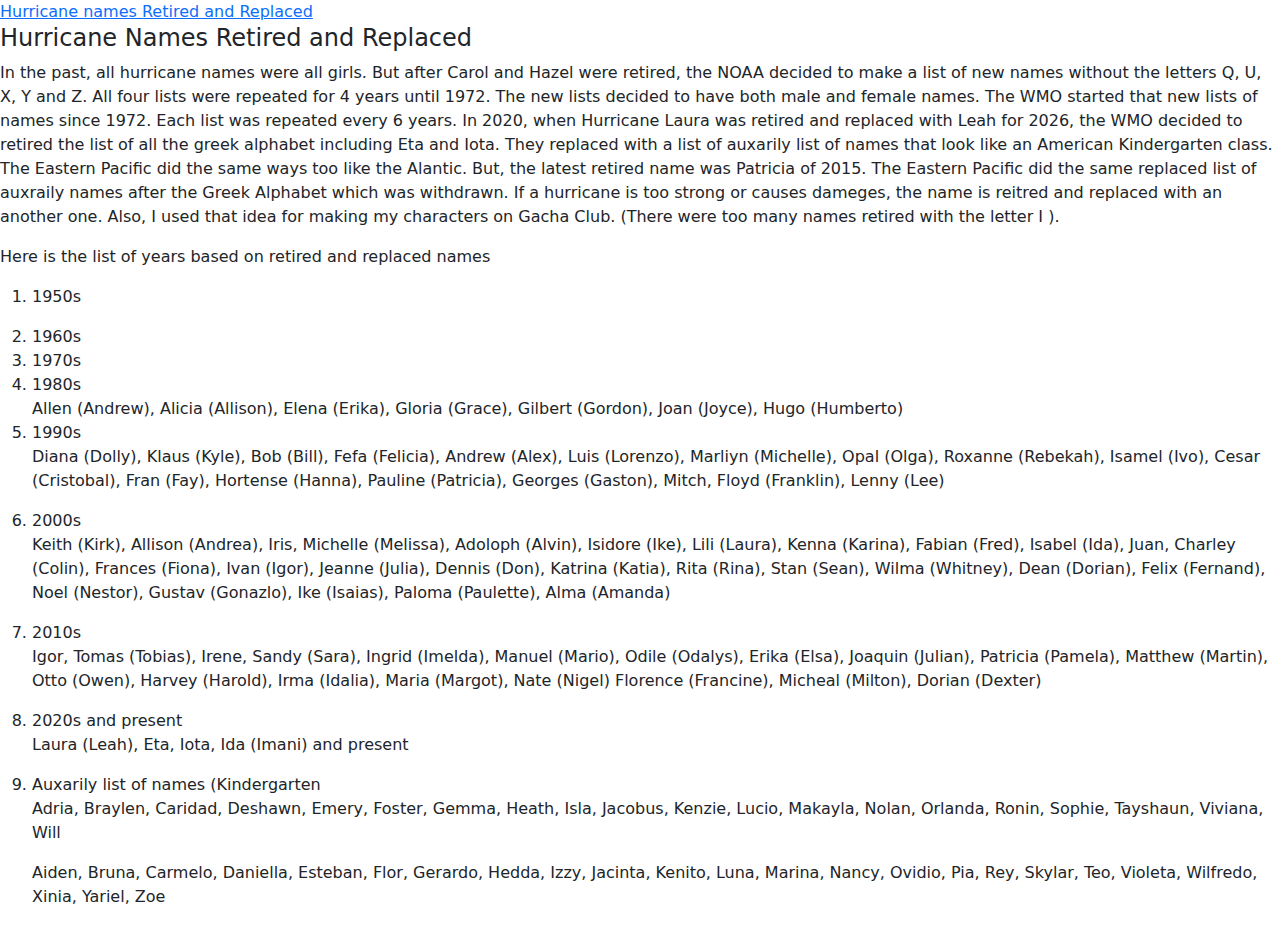
<file: hurricanenames.html>
<!DOCTYPE html>
<html lang="en">
<head>
  <title>Hurricane Names Retired and Replaced.</title>
  <meta charset="utf-8">
  <meta name="viewport" content="width=device-width, initial-scale=1">
  <link href="https://cdn.jsdelivr.net/npm/bootstrap@5.2.1/dist/css/bootstrap.min.css" rel="stylesheet">
  <script src="https://cdn.jsdelivr.net/npm/bootstrap@5.2.1/dist/js/bootstrap.bundle.min.js"></script>
  <link href="style.css">
  <a href="hurricanenames.html">Hurricane names Retired and Replaced</a>
</head>
<body class="bg-hurricanenames.html">
    <p class="h4">Hurricane Names Retired and Replaced</p>
    <div class="text-sandytan bg-orange"> <p>In the past, all hurricane names were all girls. But after Carol and Hazel were retired, the NOAA decided to make a list of new names without the letters Q, U, X, Y and Z.
        All four lists were repeated for 4 years until 1972. The new lists decided to have both male and female names. The WMO started that new lists of names since 1972. Each list was repeated
        every 6 years. In 2020, when Hurricane Laura was retired and replaced with Leah for 2026, the WMO decided to retired the list of all the greek alphabet including Eta and 
        Iota. They replaced with a list of auxarily list of names that look like an American Kindergarten class. The Eastern Pacific did the same ways too like the Alantic.
   But, the latest retired name was Patricia of 2015. The Eastern Pacific did the same replaced list of auxraily names after the Greek Alphabet which was withdrawn. 
If a hurricane is too strong or causes dameges, the name is reitred and replaced with an another one. Also, I used that idea for making my characters on Gacha Club. 
 (There were too many names retired with the letter I ).</p>
        <link href="https://www.nhc.noaa.gov/aboutnames_history.html">
        <link href="https://www.nhc.noaa.gov/aboutnames.html"></div>
<p>Here is the list of years based on retired and replaced names</p>
<ol>
    <li>1950s</li>
    <p></p>
    <li>1960s</li>
    <li>1970s</li>
    <li>1980s</li>
    Allen (Andrew), Alicia (Allison), Elena (Erika), Gloria (Grace), Gilbert (Gordon), Joan (Joyce), Hugo (Humberto)
    <li>1990s</li>
<p>Diana (Dolly), Klaus (Kyle), Bob (Bill), Fefa (Felicia), Andrew (Alex), Luis (Lorenzo), Marliyn (Michelle),
 Opal (Olga), Roxanne (Rebekah), Isamel (Ivo), Cesar (Cristobal), Fran (Fay), Hortense (Hanna), Pauline (Patricia), Georges (Gaston), Mitch, Floyd (Franklin), Lenny (Lee)</p>
    <li>2000s</li>
<p> Keith (Kirk), Allison (Andrea), Iris, Michelle (Melissa), Adoloph (Alvin), Isidore (Ike), Lili (Laura), Kenna (Karina), Fabian (Fred), Isabel (Ida), Juan,
 Charley (Colin), Frances (Fiona), Ivan (Igor), Jeanne (Julia), Dennis (Don), Katrina (Katia), Rita (Rina), Stan (Sean), Wilma (Whitney), Dean (Dorian), 
 Felix (Fernand), Noel (Nestor), 
Gustav (Gonazlo), Ike (Isaias), Paloma (Paulette), Alma (Amanda)
</p>
    <li>2010s</li>
<p>Igor, Tomas (Tobias), Irene, Sandy (Sara), Ingrid (Imelda), Manuel (Mario), Odile (Odalys), Erika (Elsa), Joaquin (Julian), 
Patricia (Pamela), Matthew (Martin), Otto (Owen), Harvey (Harold), Irma (Idalia), Maria (Margot), Nate (Nigel)
 Florence (Francine), Micheal (Milton), Dorian (Dexter)</p>
 <li>2020s and present</li>
 <p>Laura (Leah), Eta, Iota, Ida (Imani) and present</p>
 
 <li>Auxarily list of names (Kindergarten</li>
 <p>Adria, Braylen, Caridad, Deshawn, Emery, Foster, Gemma, Heath, Isla, Jacobus, Kenzie, Lucio, Makayla, Nolan, Orlanda, Ronin, Sophie, Tayshaun, Viviana, Will</p>
 <p> Aiden, Bruna, Carmelo, Daniella, Esteban, Flor, Gerardo, Hedda, Izzy, Jacinta, Kenito, Luna, Marina, Nancy, Ovidio, Pia, Rey, Skylar, Teo, Violeta, Wilfredo,
    Xinia, Yariel, Zoe
 </p>
</ol>
</body>
</html>
</file>
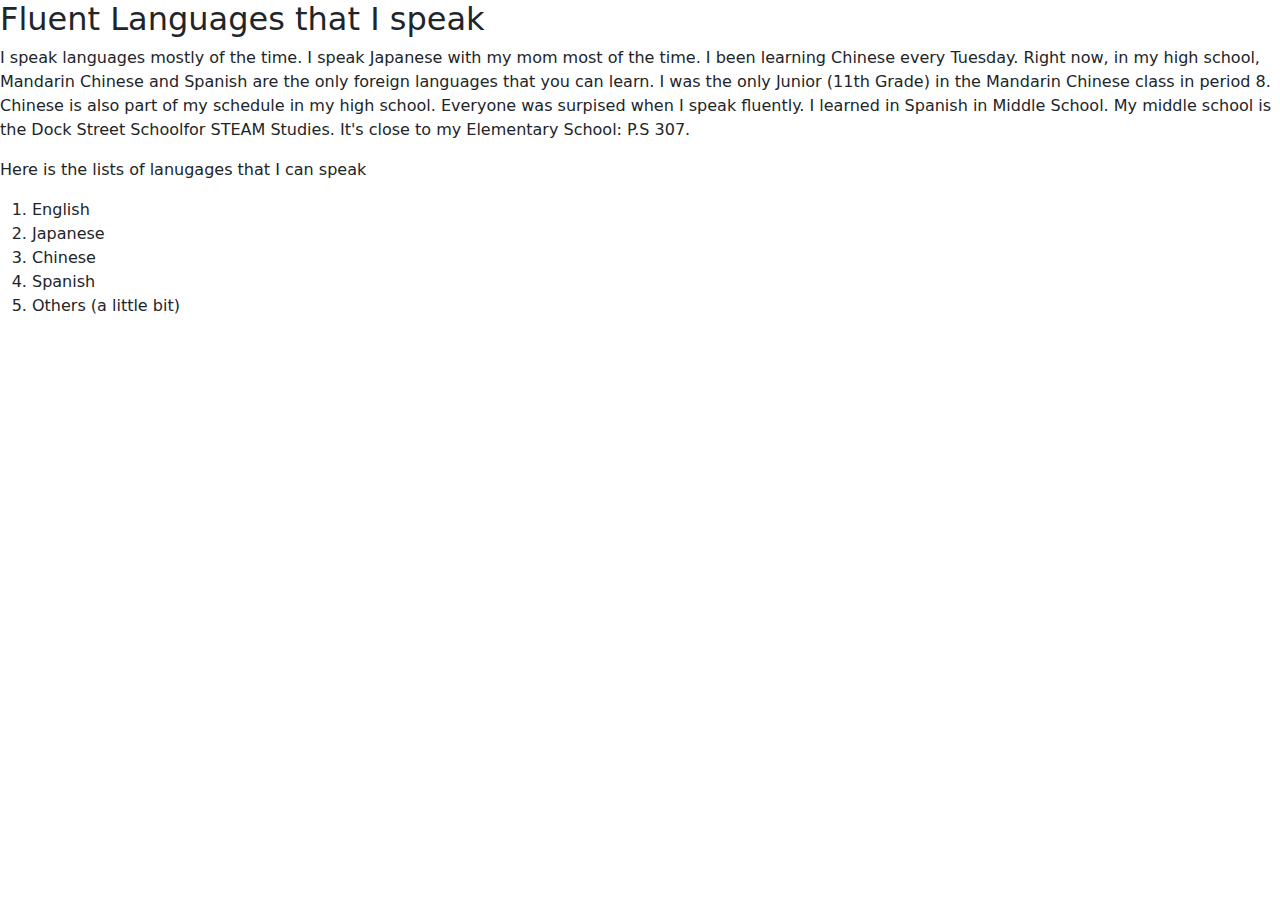
<file: Languages.html>
<!DOCTYPE html>
<html lang="en">
<head>
  <title> Fluent Languages that I speak </title>
  <meta charset="utf-8">
  <meta name="viewport" content="width=device-width, initial-scale=1">
  <link href="https://cdn.jsdelivr.net/npm/bootstrap@5.2.1/dist/css/bootstrap.min.css" rel="stylesheet">
  <script src="https://cdn.jsdelivr.net/npm/bootstrap@5.2.1/dist/js/bootstrap.bundle.min.js"></script>
  <link href="style.css">
  </head>
  <body class ="bg-Languages.html">
 <p class="h2">Fluent Languages that I speak</p>
  <div class="text-lavender bg-purple"><p> I speak languages mostly of the time. I speak Japanese with my mom most of the time.  I been learning Chinese every Tuesday. Right now, in my high school, Mandarin Chinese and Spanish are the only foreign languages that you can learn.
I was the only Junior (11th Grade) in the Mandarin Chinese class in period 8. Chinese is also part of my schedule in my high school. Everyone was surpised when I speak fluently. I learned in Spanish in Middle School. 
My middle school is the Dock Street Schoolfor STEAM Studies. It's close to my Elementary School: P.S 307. </p> </div>
  <link href="https://dockstreetschoolnyc.com">
  <link href="https://www.ps307brooklyn.org">
  <p> Here is the lists of lanugages that I can speak</p>
  <ol>
    <li>English</li>
    <li>Japanese</li>
    <li>Chinese</li>
    <li>Spanish</li>
    <li>Others (a little bit)</li>
  </ol>
</body>
</html>
</file>
<file: style.css>
#navbar 
      li a {
              display: block;
              color: rgb(180, 0, 87);
              text-align: center;
              padding: 14px 16px;
              text-decoration: none;
            }
            #navbar > a {
              color:#fc5af7;
              padding: 24px;
              display: inline-block;
              text-decoration: none;
              font-weight: bold;
             }
        #navbar > a:hover {
            background-color:rgb(111, 0, 0);
            
        }     
.bg-index.html {
    background-color: rgb(0, 196, 111);
    color:rgb(161, 255, 180) 
}
.bg-favoritegame.html {
    background-color: rgb(0, 140, 255) ;
    color:rgb(180, 220, 255);
}
.bg-Favoritetvshows.html{
    background-color: rgb(255, 0, 128);
    color: rgb(116, 0, 58);
}
.bg-Languages.html{
    background-color: rgb(101, 0, 210);
    color:rgb(40, 0, 79);
}
.bg-hurricanenames.html {
    background-color: rgb(255, 136, 0);
    color:rgb(160, 115, 0);
    
}
</file>
